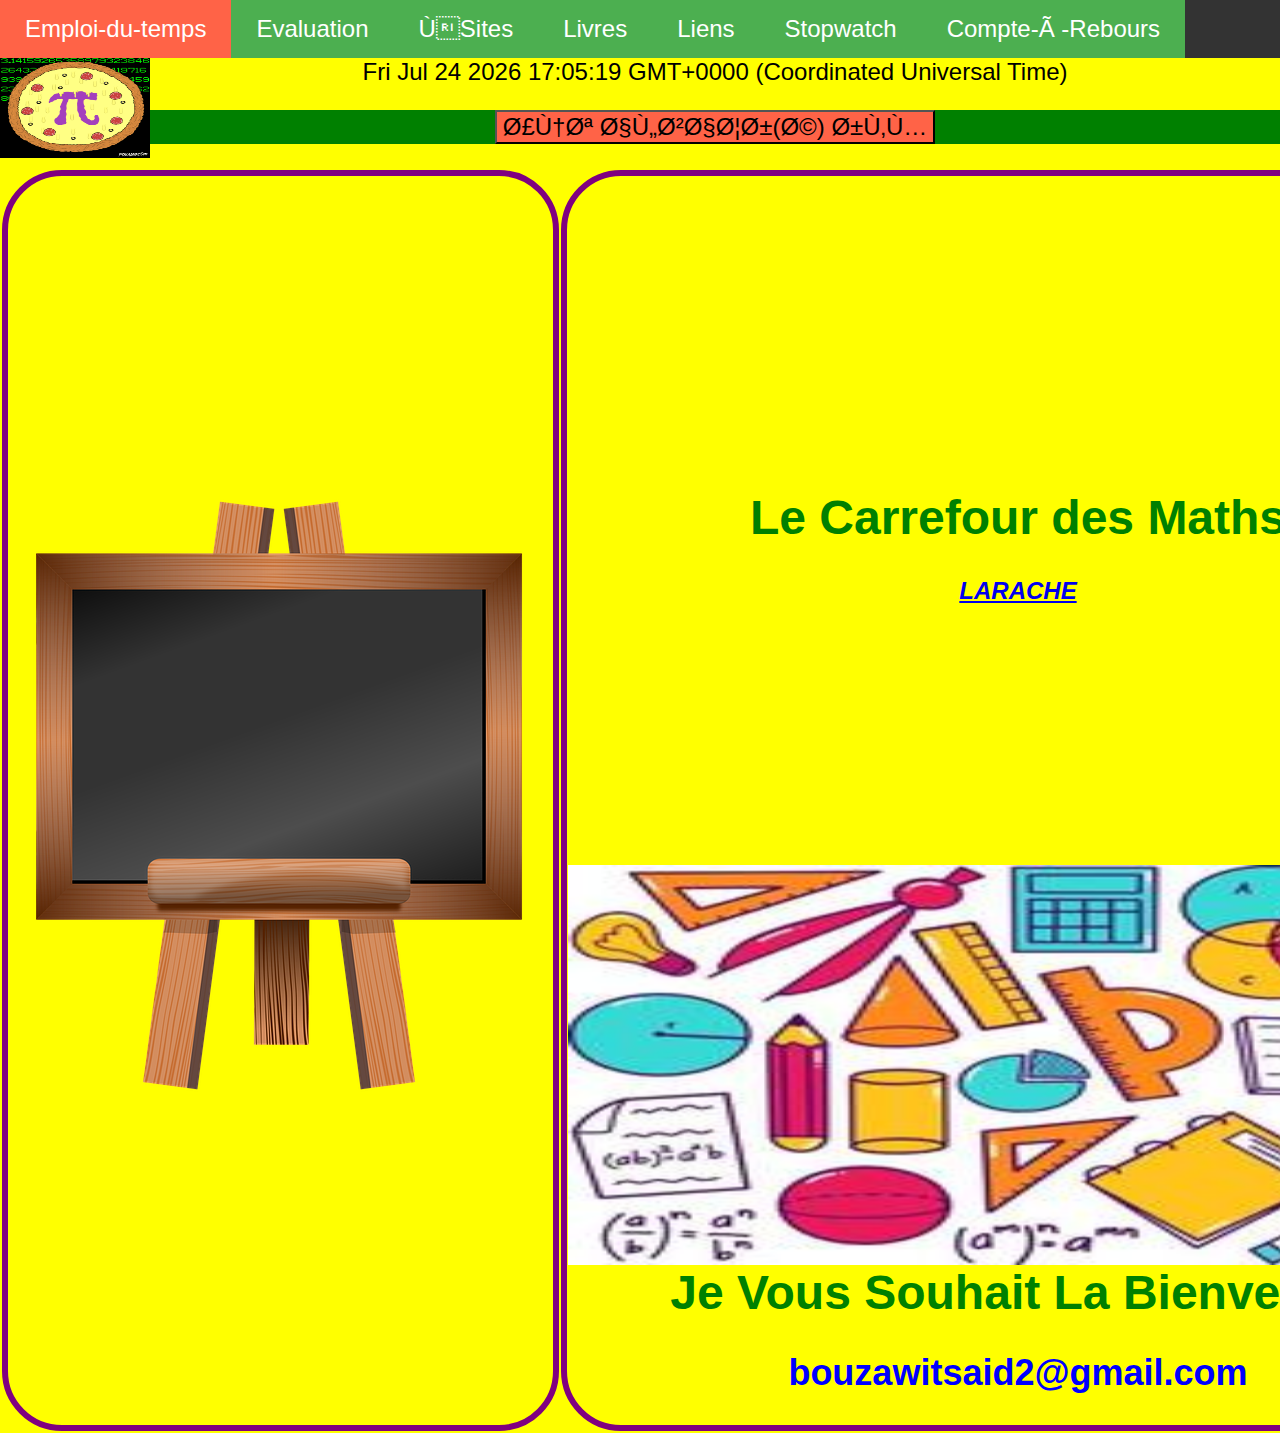
<file: index.html>
<!DOCTYPE html>
<html>

<head>




  <style>
    body {
      margin: 0;
    }

    ul {
      list-style-type: none;
      margin: 0;
      padding: 0;
      overflow: hidden;
      background-color: #333;
      position: fixed;
      top: 0;
      width: 100%;
    }

    li {
      float: left;
    }

    li a {
      display: block;
      color: white;
      text-align: center;
      padding: 8px 10px;
      text-decoration: none;
    }

    li a:hover:not(.active) {
      background-color: #111;
    }

    .active {
      background-color: #04AA6D;
    }
  </style>
  <style>
    body {
      font-size: 20px;
    }

    ul {
      list-style-type: none;
      margin: 0;
      padding: 0;
      overflow: hidden;
      background-color: #333;
      position: -webkit-sticky;
      /* Safari */
      position: sticky;
      top: 0;
    }

    li {
      float: left;
    }

    li a {
      display: block;
      color: white;
      text-align: center;
      padding: 15px 25px;
      text-decoration: none;
    }

    li a:hover {
      background-color: tomato;
    }

    .active {
      background-color: #4CAF50;
    }
  </style>
</head>

<body>



  <ul>



    <li><a class="active" href="emploidutemps.html">Emploi-du-temps</a></li>
    <li><a class="active" href="evaluation.html">Evaluation</a></li>


    <li><a class="active" href="sites.html">ٍSites</a></li>
    <li><a class="active" href="livres.html">Livres</a></li>
    <li><a class="active" href="liens.html">Liens</a></li>
    <li><a class="active" href="stopwatch.html">Stopwatch</a></li>
    <li><a class="active" href="compteàrebours.html">Compte-à-Rebours</a></li>
   
  </ul>



  <meta charset="UTF-8">
  <meta name="viewport" content="width=device-width, initial-scale=1.0">
  <title>Mon Bureau</title>
  <link rel="stylesheet" href="css/styles.css">
  <link rel=”stylesheet” href=”https://maxcdn.bootstrapcdn.com/bootstrap/4.0.0/css/bootstrap.min.css”rel=”nofollow” integrity=”sha384-Gn5384xqQ1aoWXA+058RXPxPg6fy4IWvTNh0E263XmFcJlSAwiGgFAW/dAiS6JXm” crossorigin=”anonymous”>

  <script>
    function clickCounter() {
      if (typeof(Storage) !== "undefined") {
        if (localStorage.clickcount) {
          localStorage.clickcount = Number(localStorage.clickcount) + 1;
        } else {
          localStorage.clickcount = 1;
        }
        document.getElementById("result").innerHTML = "You are visitor " + localStorage.clickcount + " ";
      } else {
        document.getElementById("result").innerHTML = "Sorry, your browser does not support web storage...";
      }
    }
  </script>

  </head>

  <body>

    <script type="text/javascript">
      function display_c() {
        var refresh = 1000; // Refresh rate in milli seconds
        mytime = setTimeout('display_ct()', refresh)
      }

      function display_ct() {
        var x = new Date()
        document.getElementById('ct').innerHTML = x;
        display_c();
      }
    </script>

    <body onload=display_ct();>
      <span id='ct'></span>
      <table>

        <td><img src="images/teacher.png" alt="My Profile Picture"></td>
        <td>
          <img width="4">

          <iframe
            src="https://free.timeanddate.com/clock/i8jbo4ec/n1998/szw210/szh210/hoc009/hbw10/hfc9ff/cf100/hnc0f9/hwc000/fan2/fas20/fac555/fdi60/mqcf0f/mqs4/mql2/mqw4/mqd78/mhcf90/mhs4/mhl3/mhw4/mhd78/mms1/mml5/mmw6/mmd50/hhc990/hhs1/hhr5/hmc990/hms2/hscf09"
            frameborder="0" width="220" height="220"></iframe>
          <path d="M0 60c0 33.137 26.863 60 60 60s60-26.863 60-60S93.137 0 60 0 0 26.863 0 60z" class="analog-clock__face" fill="#f1f1f1"></path>


          <h1><strong><em> </strong></em><br>Le Carrefour des Maths </h1>
          <a href="https://fr.wikipedia.org/wiki/Larache"><strong><em>LARACHE</a></strong></em></p>
          <svg height="230" width="700">
            <img src="images/maths.png" width="900" height="400" align="right">
            <defs>
              <linearGradient id="grad1" x1="0%" y1="0%" x2="100%" y2="0%">
                <stop offset="0%" style="stop-color:rgb(255,255,0);stop-opacity:1" />
                <stop offset="100%" style="stop-color:rgb(255,0,0);stop-opacity:1" />
              </linearGradient>
            </defs>
            <ellipse cx="100" cy="70" rx="85" ry="55" fill="url(#grad1)" />
            <text text-align="center" fill="#ffffff" font-size="25" font-family="Verdana" x="50" y="86"> </text>
          </svg>
          <h1>Je Vous Souhait La Bienvenue</h1>


          <p> </p>
          <h2>bouzawitsaid2@gmail.com</h2>

        </td>
        <tfoot>

        </tfoot>

        <img src="images/PI.gif" width="150" height="100" align="left">
        <div id="result">

        </div>


        <p style="background-color:green;"><button style="background-color:tomato;font-size:1.5rem;" onclick="clickCounter()" type="button">أنت الزائر(ة) رقم</button></p>
    </body>

</html>
</file>
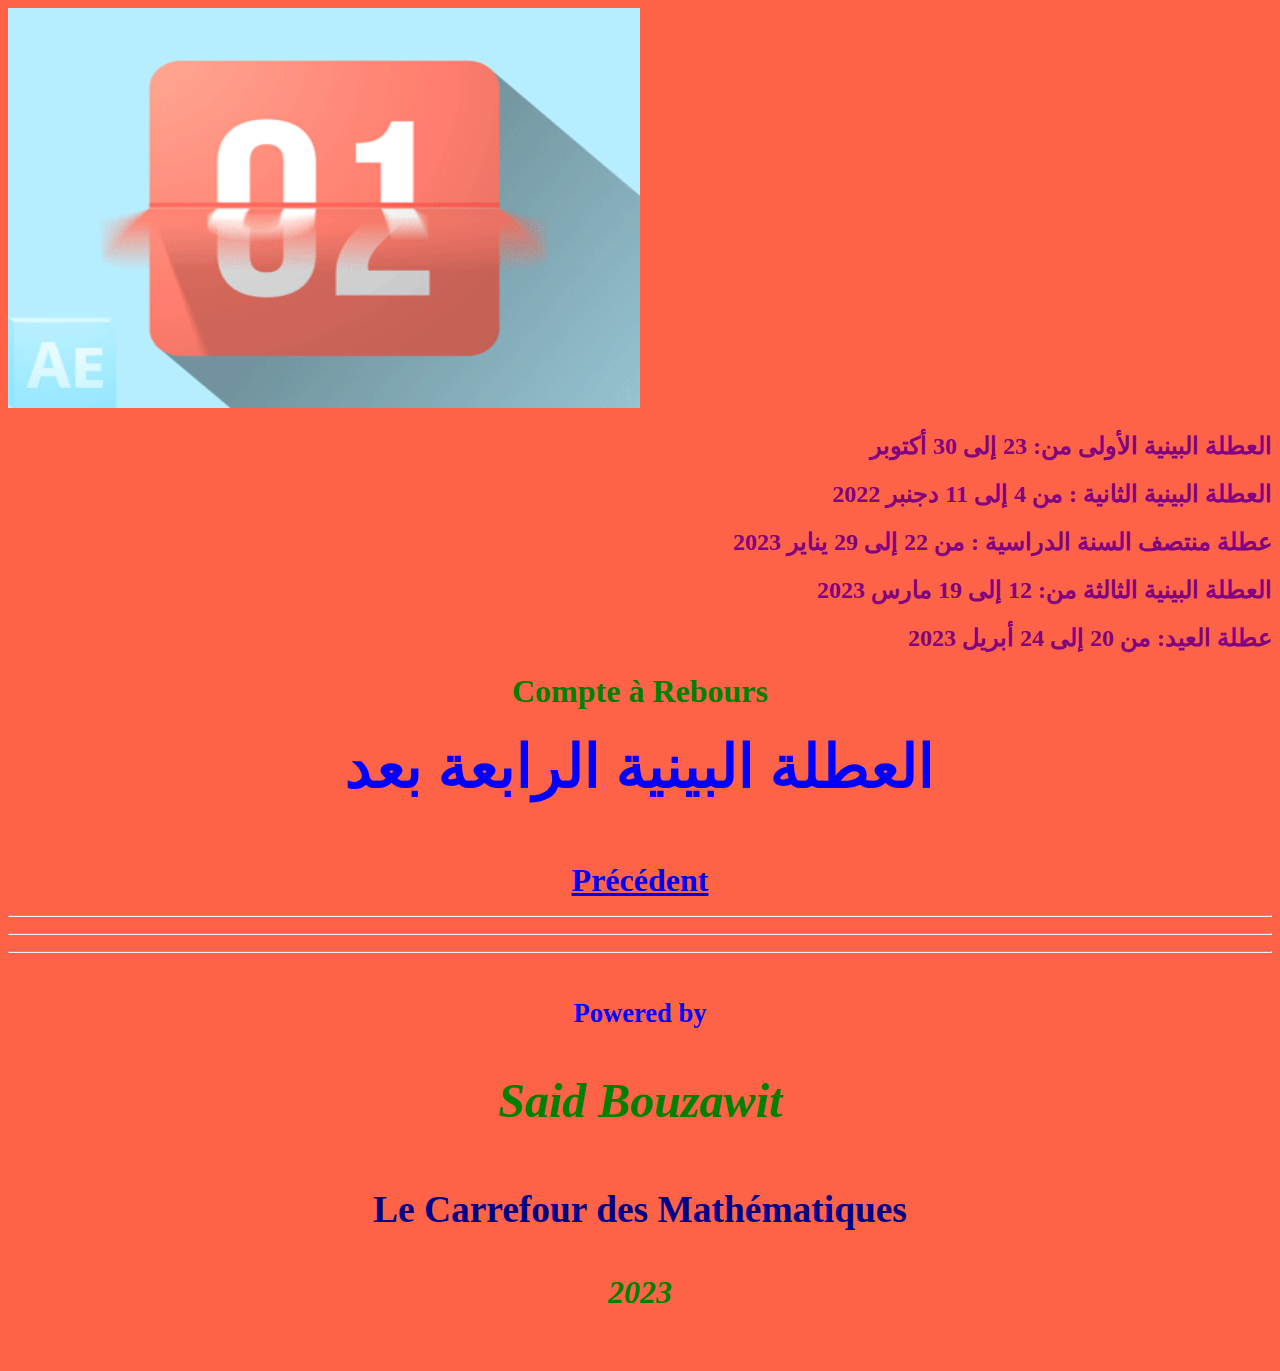
<file: compteàrebours.html>
<!DOCTYPE html>
<html>
<head>
<meta name="viewport" content="width=device-width, initial-scale=1.0">
<img src="images/counter.gif" />
  <h2 style="color:purple;text-align:right">العطلة البينية الأولى من: 23 إلى 30 أكتوبر</h2>
<h2 style="color:purple;text-align:right">العطلة البينية الثانية : من 4 إلى 11 دجنبر 2022
 </h2>
<h2 style="color:purple;text-align:right">عطلة منتصف السنة الدراسية : من 22 إلى 29 يناير 2023
</h2>
   <h2 style="color:purple;text-align:right">العطلة البينية الثالثة من: 12 إلى 19 مارس 2023</h2>
  <h2 style="color:purple;text-align:right"> عطلة العيد: من 20 إلى 24 أبريل 2023</h2>
<h1>Compte à Rebours</h1>
<title>العد التنازلي</title>

<p style="color:blue;"><strong>العطلة البينية الرابعة بعد</strong> </p>

<style>
h1 {

  text-align:center;
}
p {
  text-align: center;
  font-size: 60px;
  margin-top: 0px;
}
img {

  width: 50%;
  height: 400px;
}
</style>

</head>
<body style="background-color:tomato;color:green;">

<h1 style="color:green;text-align:center;"Count-Down</h1>
<p id="demo"></p>


<script>
// Set the date we're counting down to
var countDownDate = new Date("Sat Apr 29,2023 18:00:00").getTime();

// Update the count down every 1 second
var x = setInterval(function() {

  // Get today's date and time
  var now = new Date().getTime();

  // Find the distance between now and the count down date
  var distance = countDownDate - now;

  // Time calculations for days, hours, minutes and seconds
  var days = Math.floor(distance / (1000 * 60 * 60 * 24));
  var hours = Math.floor((distance % (1000 * 60 * 60 * 24)) / (1000 * 60 * 60));
  var minutes = Math.floor((distance % (1000 * 60 * 60)) / (1000 * 60));
  var seconds = Math.floor((distance % (1000 * 60)) / 1000);

  // Output the result in an element with id="demo"
  document.getElementById("demo").innerHTML = days + "d " + hours + "h "
  + minutes + "m " + seconds + "s ";

  // If the count down is over, write some text
  if (distance < 0) {
    clearInterval(x);
    document.getElementById("demo").innerHTML = "EXPIRED";
  }
}, 1000);

</script>
<a href="index.html" class="button">Précédent</a>
<hr>
<hr>
<hr>
<footer>
  <h5 style=color:blue;text-align:center;>Powered by</h5><em><strong><h2 style=color:green;text-align:center;>Said Bouzawit</h2></strong></em></p>
  <h3 style=color:darkblue;text-align:center;>Le Carrefour des Mathématiques</h3>
  <h4 style=color:red;text-align:center;></h4><em><strong>2023</strong></em></p>
</footer>

</body>
</html>
</file>
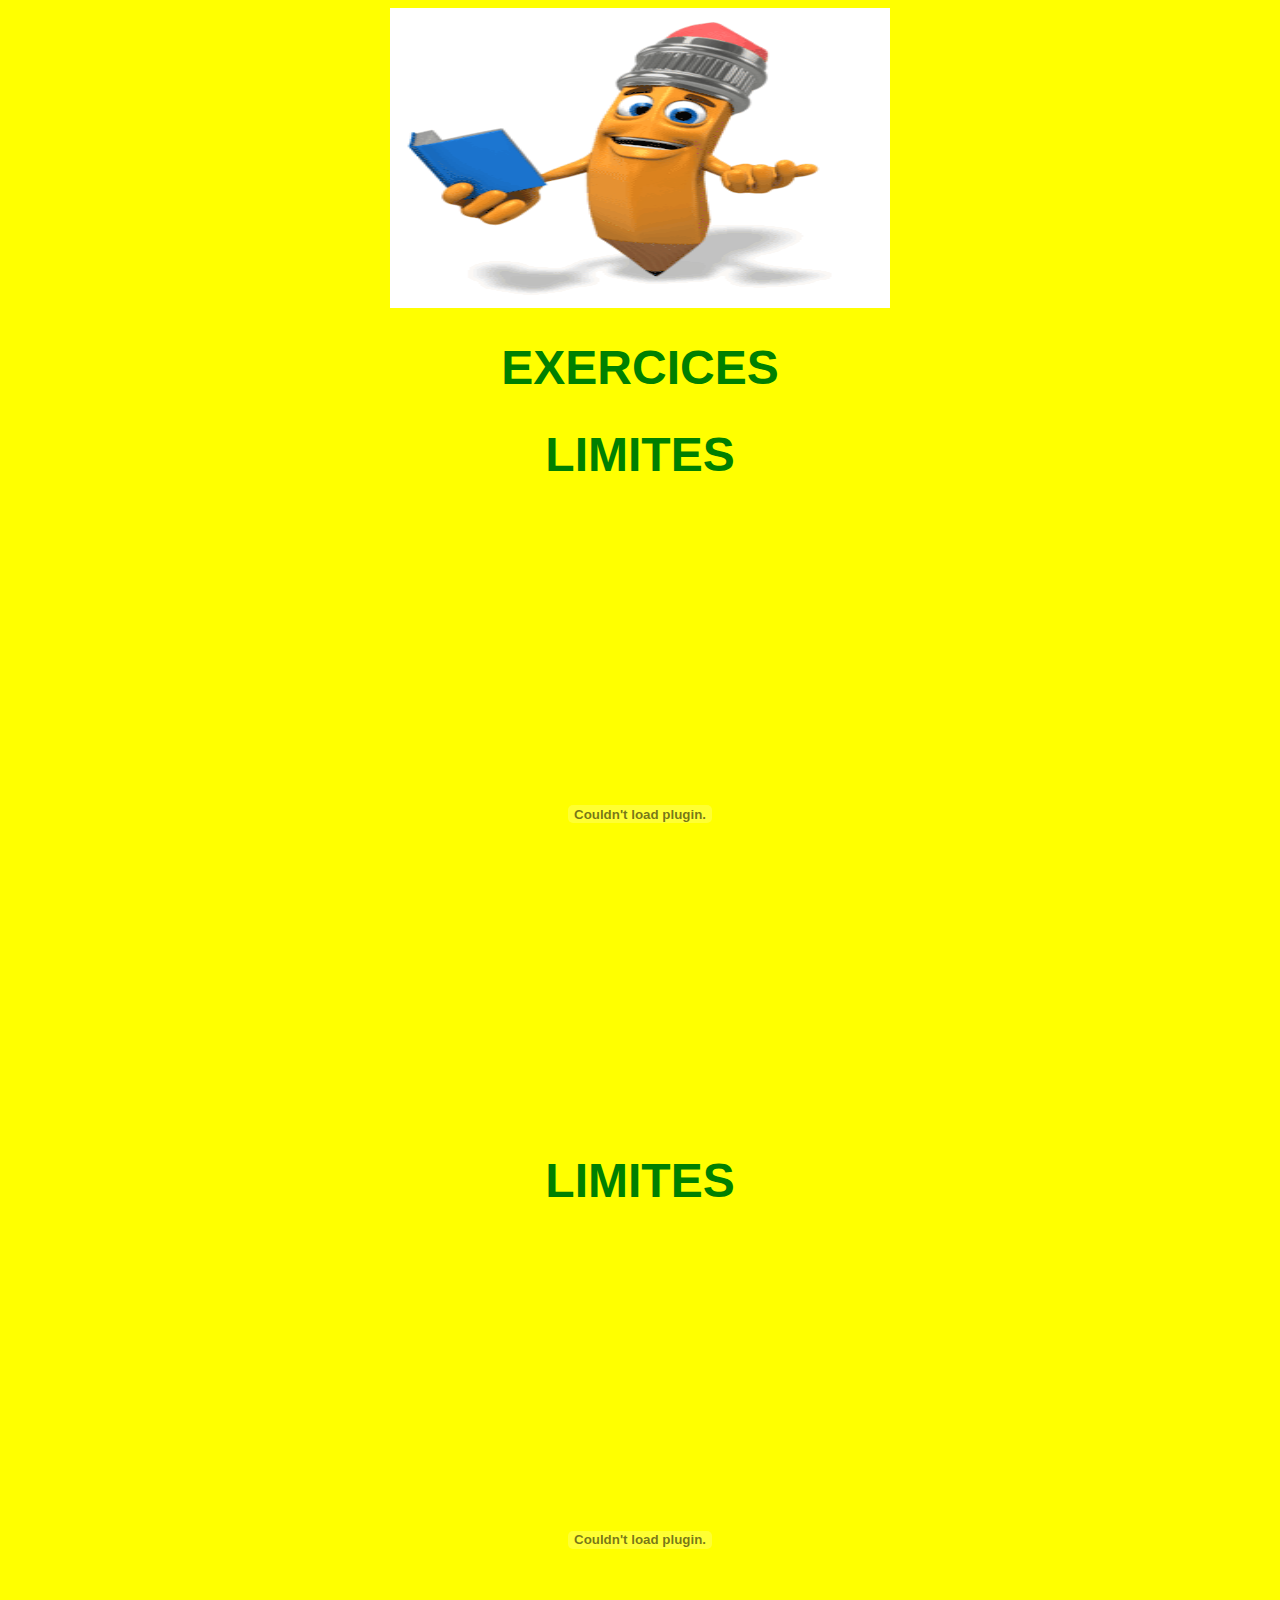
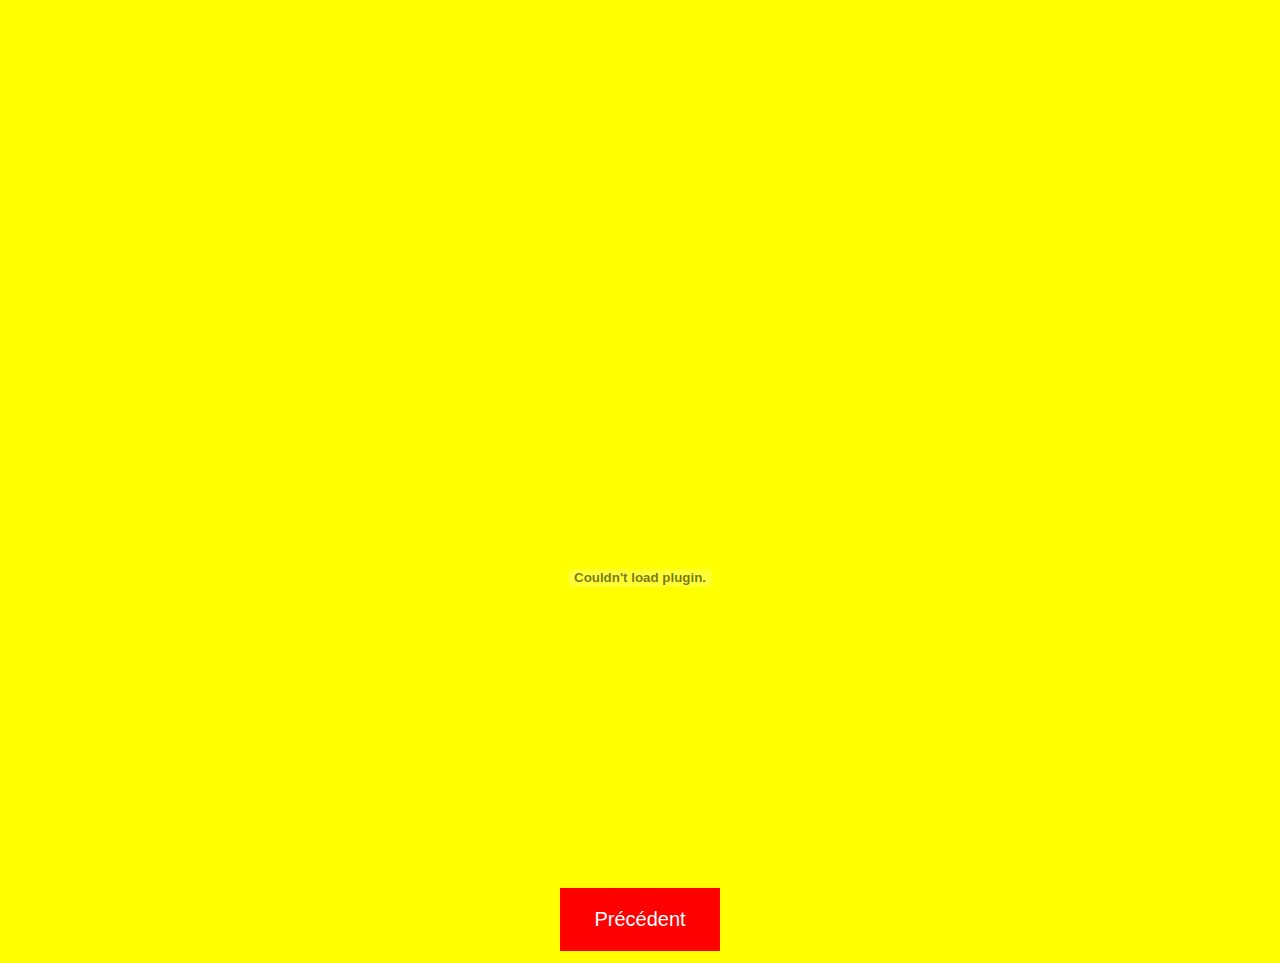
<file: cours.html>
<!DOCTYPE html>
<html>

<img src="images/explain.gif" width="500" height="300" align="center">
<div id="result">

</div>
<head>
  <meta charset="UTF-8">
  <meta name="viewport" content="width=device-width, initial-scale=1.0">
  <title>EXERCICES</title>
  <link rel="stylesheet" href="css/styles.css">
  <link rel=”stylesheet” href=”https://maxcdn.bootstrapcdn.com/bootstrap/4.0.0/css/bootstrap.min.css”rel=”nofollow” integrity=”sha384-Gn5384xqQ1aoWXA+058RXPxPg6fy4IWvTNh0E263XmFcJlSAwiGgFAW/dAiS6JXm” crossorigin=”anonymous”>

<body>
  <h1>EXERCICES</h1>
  <h1 style="color: green">LIMITES</h1>
  <embed src="PDF/limite d'une suite.pdf" width="100%" height="600">
  <h1 style="color: green">LIMITES</h1>
  <embed src="PDF/limite suite2.pdf" width="100%" height="600">

  <h1 style="color: green"></h1>
  <embed src="PDF/Rolle et TAF maarifa.pdf" width="100%" height="600">


</body>
<a href="index.html" class="button">Précédent</a>

</html>
</file>
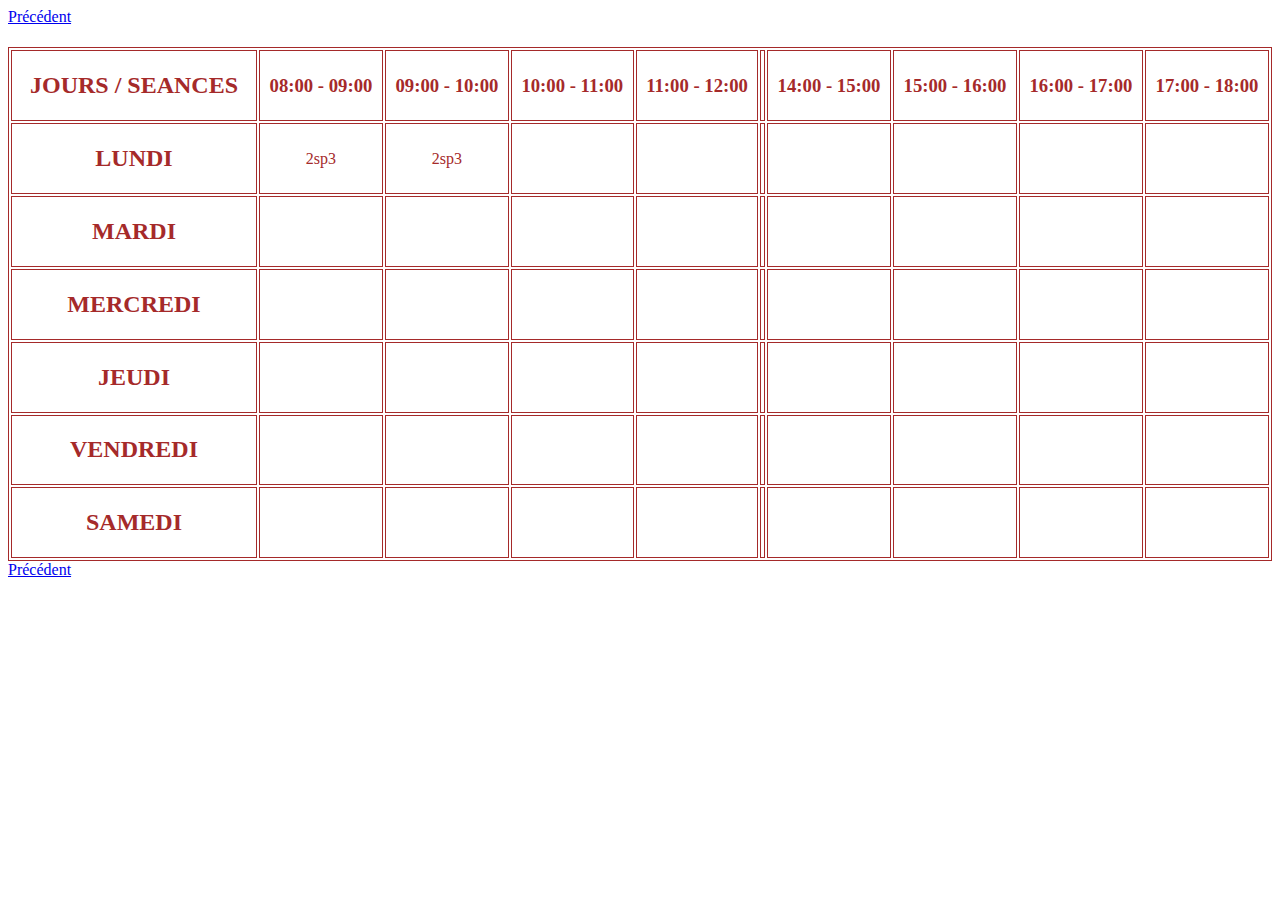
<file: emploidutemps.html>
<!DOCTYPE html>
<html>

<head>
  <style>
    body{

      color:#A52A2A;
    }
    table,
    th,
    td {
      border: 1px solid;
    }

    table {

      width: 100%;
    }

    h1 {

      text-align: center;
      color: green;
    }

    td {

      text-align: center;
    }
  </style>
</head>
<a href="index.html" class="button">Précédent</a>

<body>

  <h1></h1>

  <table>
    <tr>
      <th><h2>JOURS / SEANCES</h2></th>
      <th><h3> 08:00 - 09:00 </h3></th>
      <th> <h3>09:00 - 10:00 </h3></th>
      <th> <h3>10:00 - 11:00 </h3></th>
      <th> <h3>11:00 - 12:00 </h3></th>
      <th></th>
      <th> <h3>14:00 - 15:00 </h3></th>
      <th> <h3>15:00 - 16:00 </h3></th>
      <th> <h3>16:00 - 17:00 </h3></th>
      <th> <h3>17:00 - 18:00 </h3></th>

    </tr>
    <tr>
      <td><h2>LUNDI</h2></td>
      <td>2sp3</td>
      <td>2sp3</td>
      <td></td>
      <td></td>
      <td></td>
      <td></td>
      <td></td>
      <td></td>
      <td></td>

    </tr>
    <tr>
      <td><h2>MARDI</h2></td>
      <td></td>
      <td></td>
      <td></td>
      <td></td>
      <td></td>
      <td></td>
      <td></td>
      <td></td>
      <td></td>

    </tr>
    <tr>
      <td><h2>MERCREDI</h2></td>
      <td></td>
      <td></td>
      <td></td>
      <td></td>
      <td></td>
      <td></td>
      <td></td>
      <td></td>
      <td></td>

    </tr>
    <tr>
      <td><h2>JEUDI</h2></td>
      <td></td>
      <td></td>
      <td></td>
      <td></td>
      <td></td>
      <td></td>
      <td></td>
      <td></td>
      <td></td>

    </tr>
    <tr>
      <td><h2>VENDREDI</h2></td>
      <td></td>
      <td></td>
      <td></td>
      <td></td>
      <td></td>
      <td></td>
      <td></td>
      <td></td>
      <td></td>

    </tr>
    <tr>
      <td><h2>SAMEDI</h2></td>
      <td></td>
      <td></td>
      <td></td>
      <td></td>
      <td></td>
      <td></td>
      <td></td>
      <td></td>
      <td></td>

    </tr>
  </table>

</body>
<a href="index.html" class="button">Précédent</a>

</html>
</file>
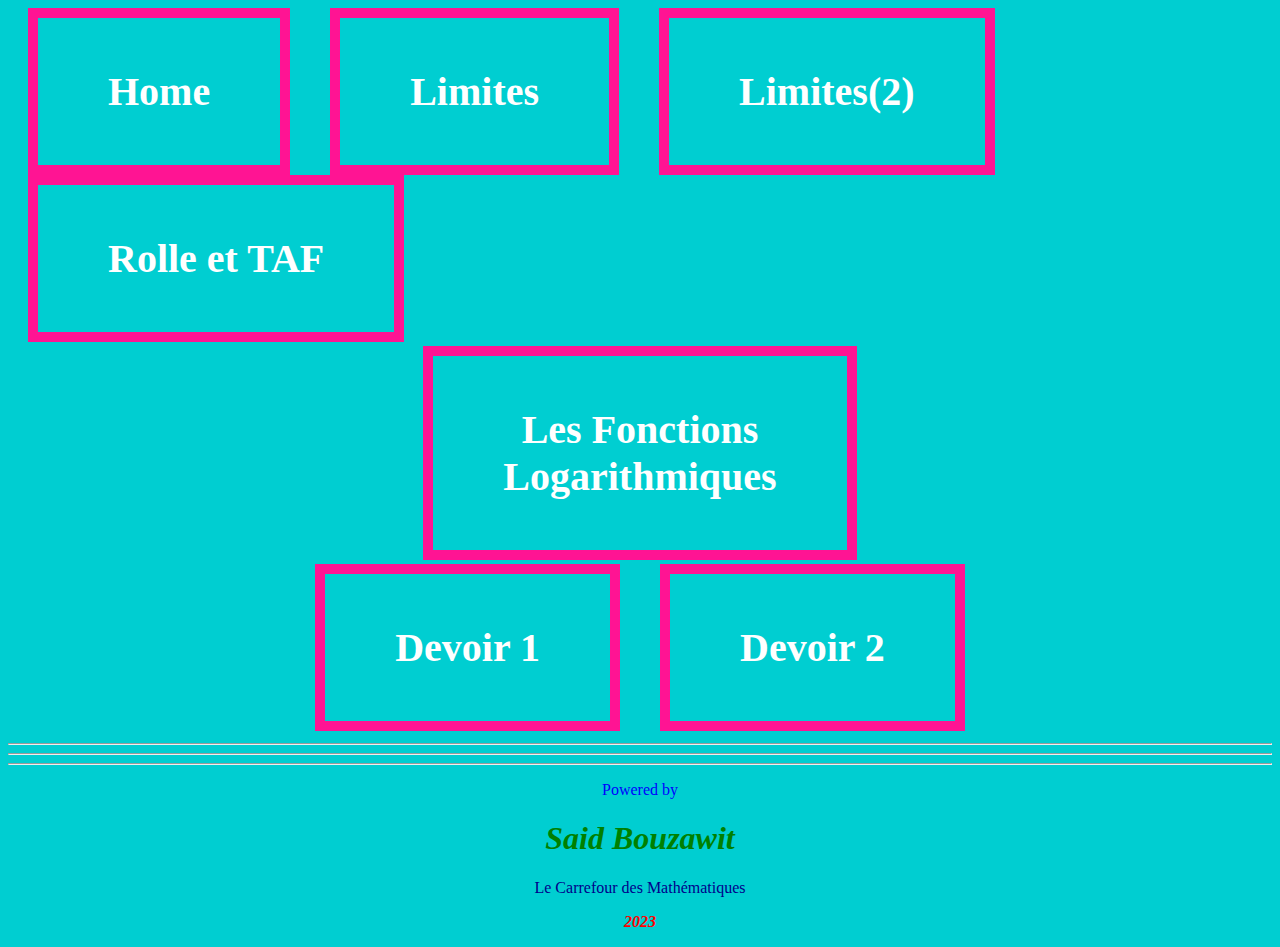
<file: evaluation.html>
<!DOCTYPE html>
<html>
<head>

<style>
body {

  background-color:#00CED1 ;
}

.button {
  background-color: tomato;
  border: none;
  color: green;
  padding: 30px 44px;
  text-align: center;
  text-decoration: none;
  display: inline-block;
  font-size: 30px;
  margin: 4px 2px;
  cursor:alias;
}

.center {
  text-align: center;
}

.pagination {
  display: inline-block;
}

.pagination a {
  color: white;
  font-weight: bolder;
  font-size:40px;
  float: left;
  padding: 50px 70px;
  text-decoration: none;
  transition: background-color .3s;
  border: 10px solid deeppink;
  margin: 0 20px;
}

.pagination a.active {
  background-color: tomato;
  color: white;
  border: 10px solid #4CAF50;
}

.pagination a:hover:not(.active) {background-color:#B22222;}

</style>

</head>
<body>



<div class="center">
  <div class="pagination">
  <a href="index.html">Home</a>
  <a href="PDF/limite d'une suite.pdf">Limites</a>
  <a href="PDF/limite suite2.pdf">Limites(2)</a>
  <a href="PDF/Rolle et TAF maarifa.pdf">Rolle et TAF</a>

</div>
<div class="center">
  <div class="pagination">

  <a href="PDF/Fct logarithmes.pdf">Les Fonctions<br> Logarithmiques</a>


  </div>
</div>
  </div>
  <div class="center">
    <div class="pagination">

    <a href="PDF/ds1 2022 marifa.pdf">Devoir 1</a>
    <a href="PDF/ds2 maar2021 2.pdf">Devoir 2</a>

    </div>
</div>
<hr>
<hr>
<hr>
<footer>
  <p style=color:blue;text-align:center;>Powered by <em><strong><h1 style=color:green;text-align:center;>Said Bouzawit</h1></strong></em></p>
  <p style=color:darkblue;text-align:center;>Le Carrefour des Mathématiques</p>
  <p style=color:red;text-align:center;><em><strong>2023</strong></em></p>
</footer>

</body>
</html>
</file>
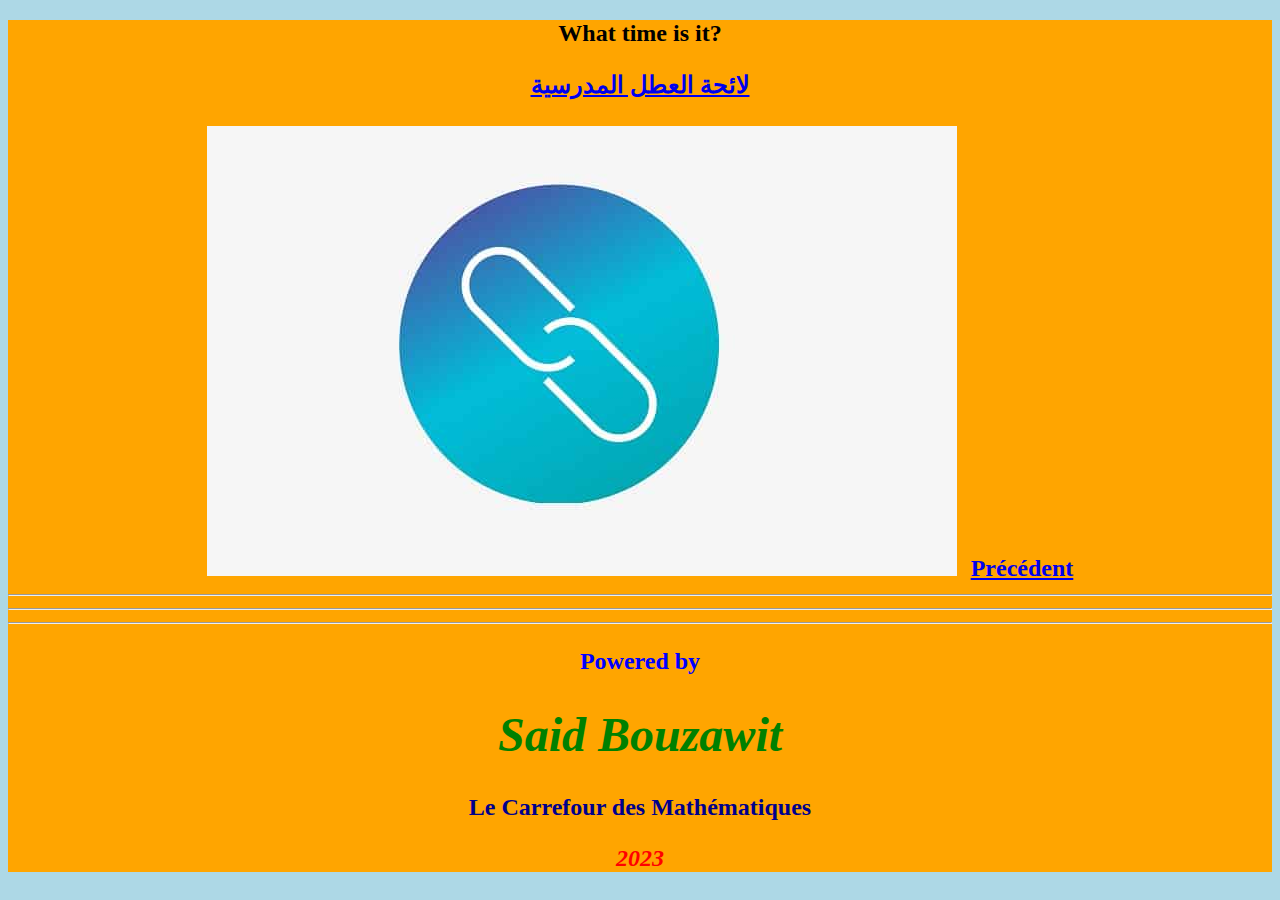
<file: liens.html>
<!DOCTYPE html>
<html>

<head>
  <meta name="viewport" content="width=device-width, initial-scale=1.0">
  <title>LINKS</title>

</head>

<body style=background-color:lightblue; text-align:center;>
  <h2 style="background-color:orange; text-align:center;</h2>
    <h2>What time is it?</h2>

    <button type="button"
    onclick="document.getElementById('demo').innerHTML = Date()">
    What time is it?</button>

    <p id="demo"></p>




    <a href="https://moutamadris.ma/%D9%84%D8%A7%D8%A6%D8%AD%D8%A9-%D8%A7%D9%84%D8%B9%D8%B7%D9%84-%D8%A7%D9%84%D9%85%D8%AF%D8%B1%D8%B3%D9%8A%D8%A9-%D8%A8%D8%A7%D9%84%D9%85%D8%BA%D8%B1%D8%A8/">لائحة العطل المدرسية</a><br>&nbsp;&nbsp&nbsp;&nbsp





    <br>
    <img src="images/links.png" alt="" />
    <img width="2">
    <a href="index.html" class="button">Précédent</a>
    <hr>
    <hr>
    <hr>
    <footer>
      <p style=color:blue;text-align:center;>Powered by <em><strong><h1 style=color:green;text-align:center;>Said Bouzawit</h1></strong></em></p>
      <p style=color:darkblue;text-align:center;>Le Carrefour des Mathématiques</p>
      <p style=color:red;text-align:center;><em><strong>2023</strong></em></p>
    </footer>
</body>

</html>
</file>
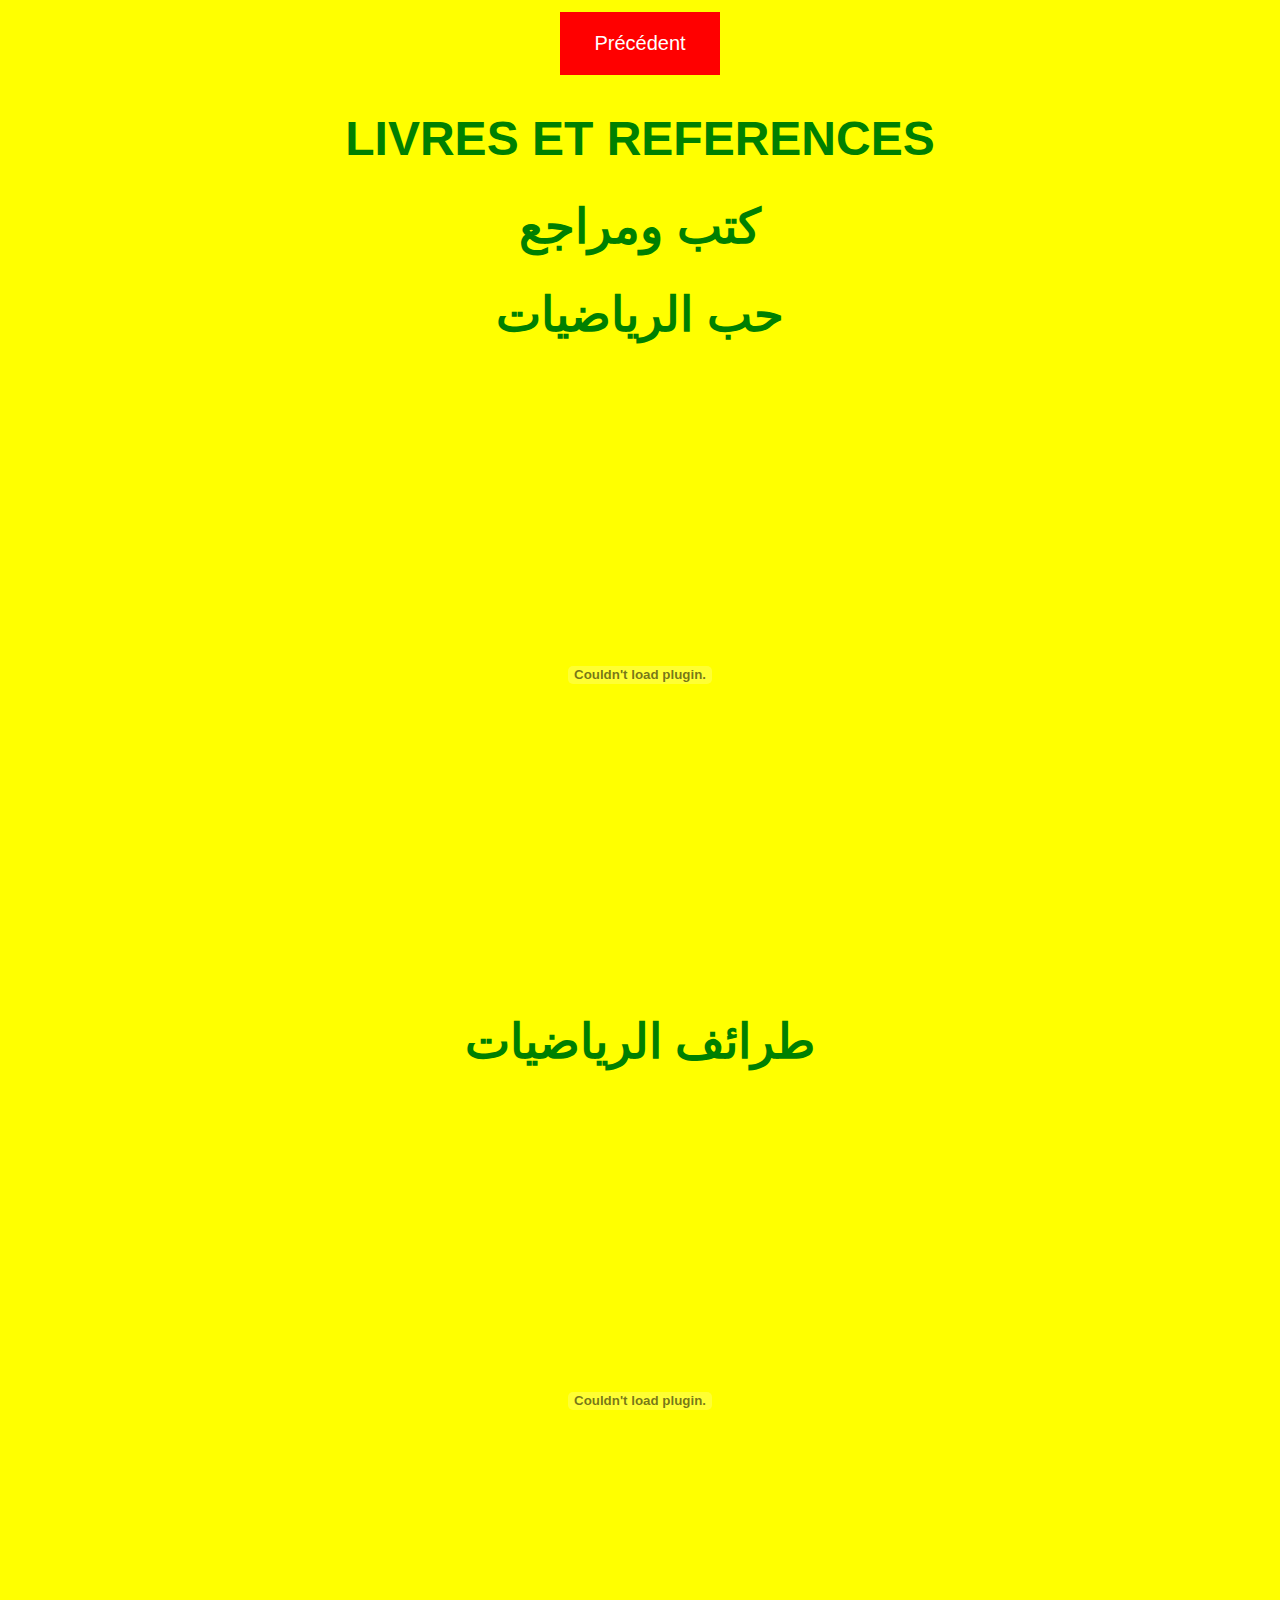
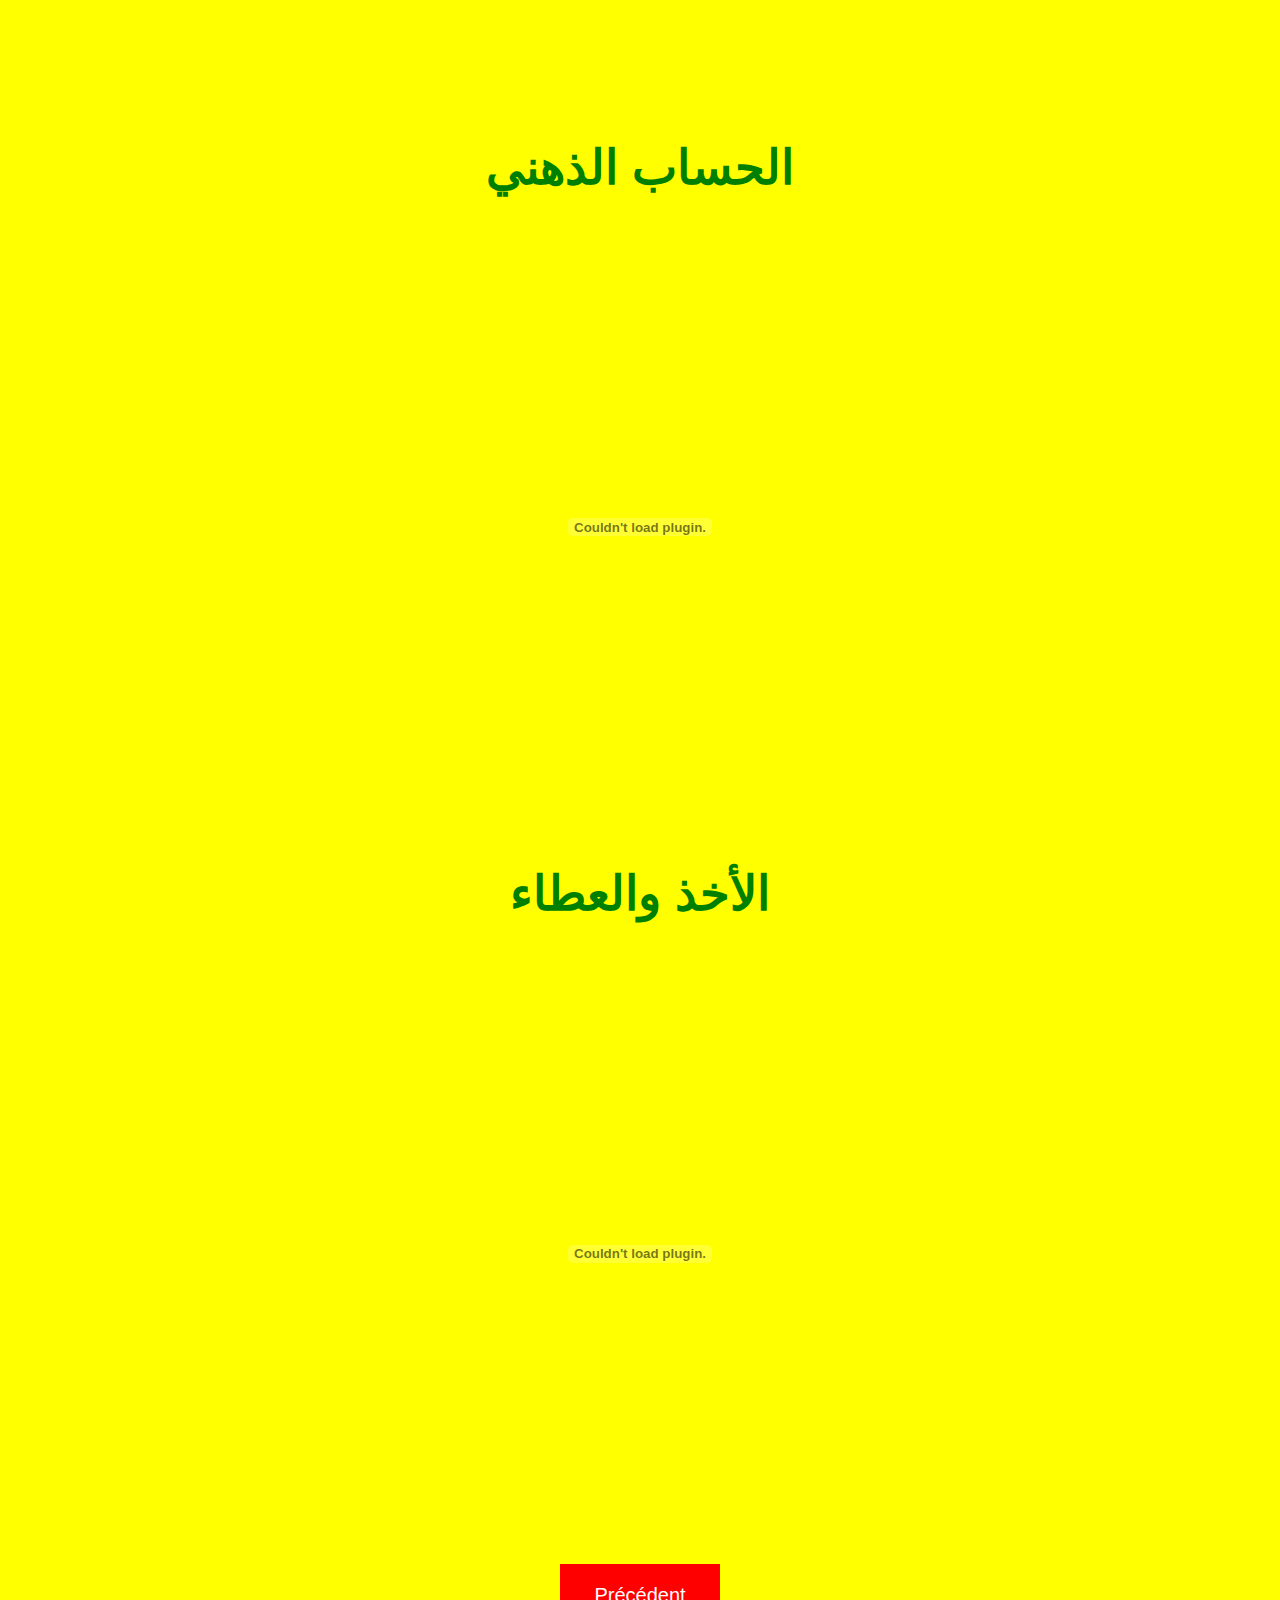
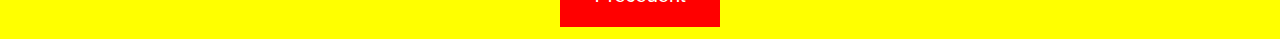
<file: livres.html>
<!DOCTYPE html>
<html>
<a href="index.html" class="button">Précédent</a>

<head>
  <meta charset="UTF-8">
  <meta name="viewport" content="width=device-width, initial-scale=1.0">
  <title>LIVRES</title>
  <link rel="stylesheet" href="css/styles.css">
  <link rel=”stylesheet” href=”https://maxcdn.bootstrapcdn.com/bootstrap/4.0.0/css/bootstrap.min.css”rel=”nofollow” integrity=”sha384-Gn5384xqQ1aoWXA+058RXPxPg6fy4IWvTNh0E263XmFcJlSAwiGgFAW/dAiS6JXm” crossorigin=”anonymous”>

<body>
  <h1>LIVRES ET REFERENCES</h1>
  <h1>كتب ومراجع</h1>
  <h1 style="color: green">حب الرياضيات</h1>
  <embed src="PDF/maths.pdf" width="100%" height="600">
  <h1 style="color: green">طرائف الرياضيات</h1>
  <embed src="PDF/طرائف الرياضيات.pdf" width="100%" height="600">

  <h1 style="color: green">الحساب الذهني</h1>
  <embed src="PDF/الحساب الذهني.pdf" width="100%" height="600">
  <h1 style="color: green">الأخذ والعطاء</h1>
  <embed src="PDF/الأخذ والعطاء.pdf" width="100%" height="600">
</body>
<a href="index.html" class="button">Précédent</a>

</html>
</file>
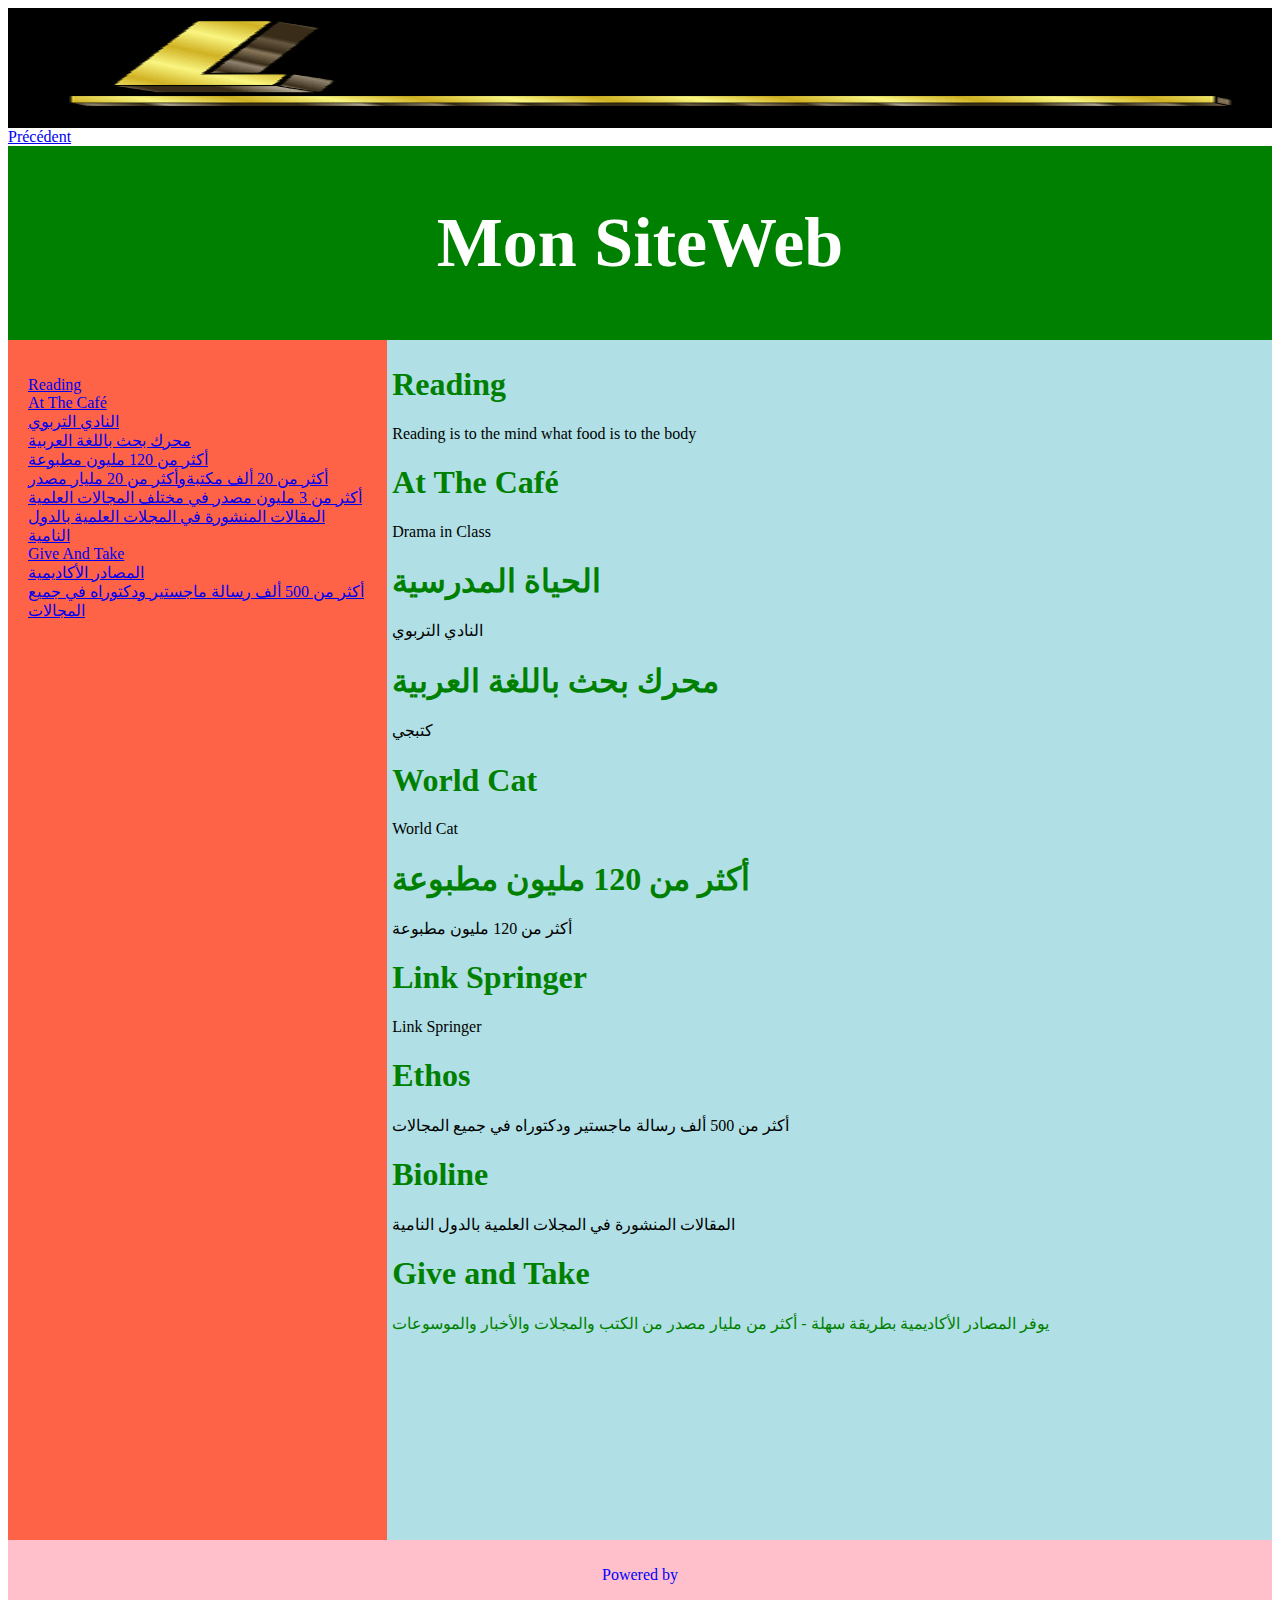
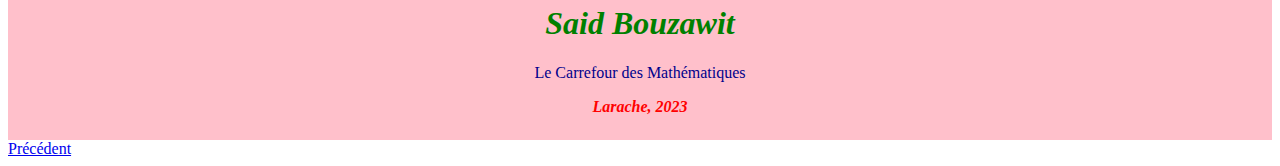
<file: monSiteWeb.html>
<!DOCTYPE html>
<html>
<head>
  <meta charset="UTF-8">
  <title>Bouzawit's Personal Site💚</title>
  <meta name="viewport" content="width=device-width,initial-scale=1">
<img src="images/links.gif" width="100%" height="120" align="center">
<a href="index.html" class="button">Précédent</a>
  <style>
      *{
          box-sizing:border-box;
      }
      body{

        font-family:Arial,Helvetica,sans-serif:
      }
      header{

        background-color:green;padding:10px;text-align:center;font-size:35px;color:white;
      }
      nav{

        float:left;width:30%;height:1200px;background-color:tomato;padding:20px;
      }
      nav ul{

        list-style-type:none;padding:0;
      }
      article{

        float:right;padding:5px;width:70%;background-color:powderblue;height:1200px;
      }
      section::after{

        content:"";display:table;clear:both;
      }
      footer{

        width:100%;height:200px;background-color:pink;padding:10px;text-align:center;color:white;
      }
      @media(max-width=800px){

        nav,article{

          width:100%;height:400px;
        }
      }
  </style>
</head>

<body>


<header>
  <h1> Mon SiteWeb</h1>
</header>
<section>
  <nav>
    <ul>
      <li> <a href ="https://padlet.com/lighthousecircle20/Reading/wish/1405004758">Reading</a></li>
      <li> <a href ="https://padlet.com/lighthousecircle20/Reading/wish/1482809998">At The Café</a></li>
      <li> <a href ="https://padlet.com/lighthousecircle20/Reading/wish/1479524888">النادي التربوي</a></li>
      <li> <a href ="https://www.kotobgy.com/">محرك بحث باللغة العربية</a></li>
      <li> <a href ="https://academic.microsoft.com/">أكثر من 120 مليون مطبوعة</a></li>
      <li> <a href ="https://www.worldcat.org/">أكثر من 20 ألف مكتبةوأكثر من 20 مليار مصدر</a></li>
      <li> <a href ="https://link.springer.com/">أكثر من 3 مليون مصدر في مختلف المجالات العلمية</a></li>
        <li> <a href ="https://www.bioline.org.br/">المقالات المنشورة في المجلات العلمية بالدول النامية</a></li>
      <li> <a href ="https://padlet.com/lighthousecircle20/Reading/wish/2380043882">Give And Take</a></li>
      <li> <a href ="https://www.refseek.com">المصادر الأكاديمية</a></li>
      <li> <a href ="https://ethos.bl.uk">أكثر من 500 ألف رسالة ماجستير ودكتوراه في جميع المجالات </a></li>
    </ul>
  </nav>
  <article>
    <h1 style=color:green;>Reading</h1>
    <p>Reading is to the mind what food is to the body</p>
    <h1 style=color:green;>At The Café</h1>
    <p>Drama in Class</p>
    <h1 style=color:green;>الحياة المدرسية</h1>
    <p>النادي التربوي</p>
    <h1 style=color:green;>محرك بحث باللغة العربية</h1>
    <p>كتبجي</p>
    <h1 style=color:green;>World Cat</h1>
    <p>World Cat</p>
    <h1 style=color:green;>أكثر من 120 مليون مطبوعة</h1>
    <p>أكثر من 120 مليون مطبوعة</p>
    <h1 style=color:green;>Link Springer</h1>
    <p>Link Springer</p>
    <h1 style=color:green;>Ethos</h1>
    <p>أكثر من 500 ألف رسالة ماجستير ودكتوراه في جميع المجالات</p>
    <h1 style=color:green;>Bioline</h1>
    <p>المقالات المنشورة في المجلات العلمية بالدول النامية</p>
    <h1 style=color:green;>Give and Take</h1>
    <p></p>
    <h1 style=color:green;></h1>
    <p style=color:green;>يوفر المصادر الأكاديمية بطريقة سهلة - أكثر من مليار مصدر من الكتب والمجلات والأخبار والموسوعات</p>


  </article>
</section>
<footer>
  <p style=color:blue;>Powered by <em><strong><h1 style=color:green;>Said Bouzawit</h1></strong></em></p>
  <p style=color:darkblue;>Le Carrefour des Mathématiques</p>
  <p style=color:red;><em><strong>Larache, 2023</strong></em></p>
</footer>
<a href="index.html" class="button">Précédent</a>

</body>
</html>
</file>
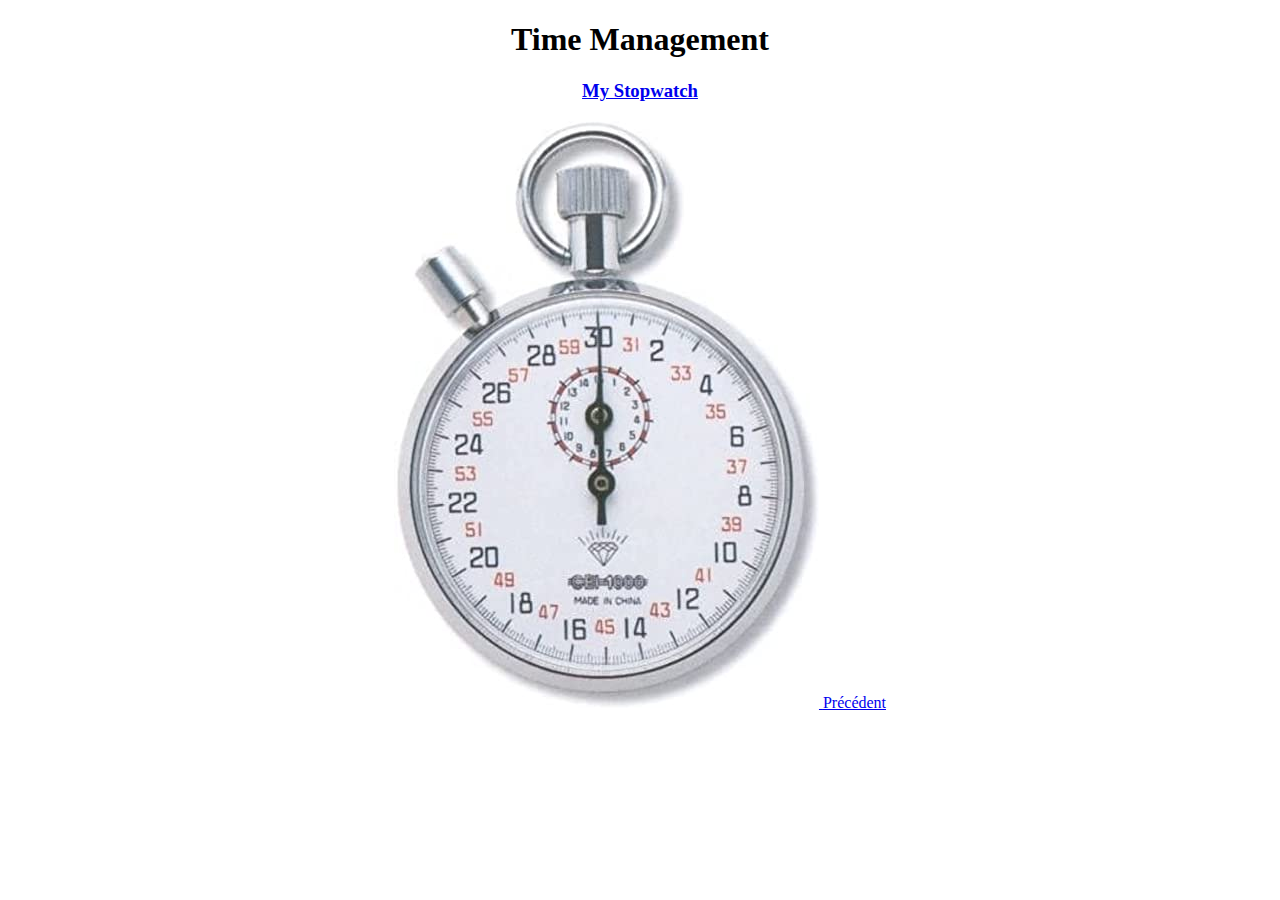
<file: stopwatch.html>
<!DOCTYPE html>
<html>

<head>
  <title>STOPWATCH</title>

  <meta name="viewport" content="width=device-width, initial-scale=1.0">

</head>

<body style="background-color:lightpurple;text-align:center;">



  <h1 style="text-align:center;">Time Management</h1>

  <a href="https://ouhassi.github.io/stopwatch">
    <h3 style="text-align:center;">My Stopwatch</h3>
    <img src="images/stopwatch.png">
    <a href="index.html" class="button">Précédent</a>

</body>

</html>
</file>
<file: css/styles.css>
body {
  margin: 20;
  font-family: Arial, Helvetica, sans-serif;

}
body {
  background-color:yellow;
  font-weight: 400;
  font-size: 1.5rem;
  text-decoration-color: green;
  text-align: center;
}
height: 10px;
width: 16%;
border-style: dotted;
border-color: blue;
border-width: 8px;
}
p{
  text-align: right;
}

.topnav {
  overflow: scroll;
  background-color: blue;
}

.topnav a {
  float: right;
  color: #f2f2f2;
  text-align: center;
  padding: 20px 6px;
  text-decoration: none;
  font-size: 20px;
}

.topnav a:hover {
  background-color: #ddd;
  color: black;
}

.topnav a.active {
  background-color: green;
  color: white;
}

.button {
  background-color: red;
  border: none;
  color: white;
  padding: 20px 34px;
  text-align: center;
  text-decoration: none;
  display: inline-block;
  font-size: 20px;
  margin: 4px 2px;
  cursor:alias;
}
form{
  text-align: center;
}
h1{
  color: green;
  text-align:center;
}
h2{
  color: blue;
  text-align: center;
}
h3{
  color:green;
  text-align: center;
  font-size: 20px;
}
th, td {
  border: 6px solid purple;
  border-radius: 60px;
  color: blue;
}
textarea{
  resize:horizontal;
}
body {font-family: Arial, Helvetica, sans-serif;}
* {box-sizing: border-box;}

input[type=text], select, textarea {
  width: 50%;
  padding: 8px;
  border: 1px solid #ccc;
  border-radius: 4px;
  box-sizing: border-box;
  margin-top: 6px;
  margin-bottom: 10px;
  resize: vertical;
}

input[type=submit] {
  background-color: #04AA6D;
  color: white;
  padding: 12px 20px;
  border: none;
  border-radius: 4px;
  cursor: pointer;
}

input[type=submit]:hover {
  background-color: #45a049;
}
.timetable-png{
  height: 300px;
  width: 600px;
}
</file>
